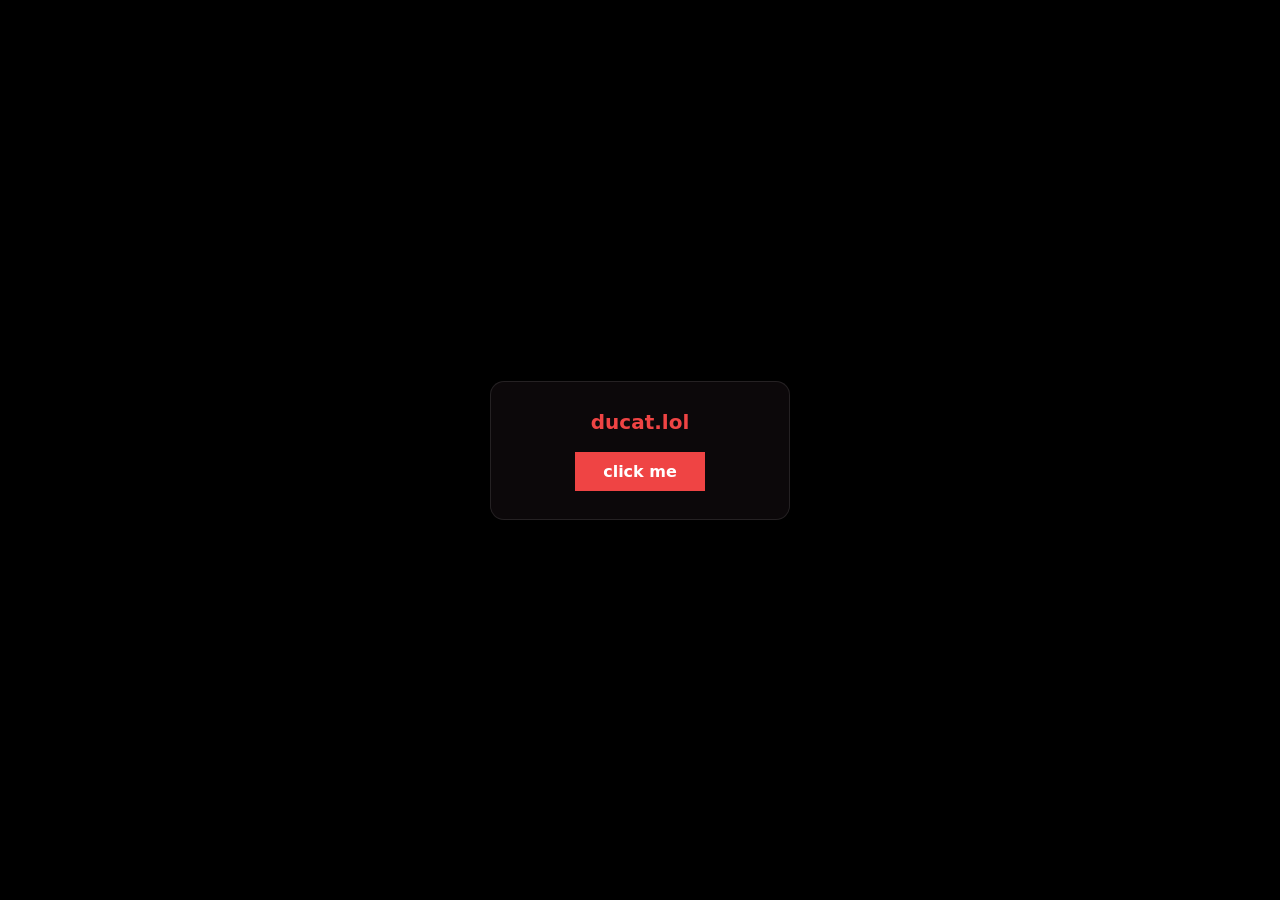
<file: index.html>
<!DOCTYPE html>
<html lang="en">
  <head>
    <meta charset="utf-8">
    <meta name="viewport" content="width=device-width,initial-scale=1">
    <title><3</title>
    <link rel="stylesheet" href="style.css">
    <style>
      .card-wrap {
        position: fixed;
        inset: 0;
        display: grid;
        place-items: center;
        padding: 20px;
        z-index: 10;
        pointer-events: none;
      }

      .card {
        pointer-events: auto;
        display: flex;
        flex-direction: column;
        align-items: center;
        gap: 18px;
        width: min(100%, 300px);
        padding: 28px 24px;
        background: rgba(14, 10, 12, 0.88);
        border: 1px solid rgba(255, 255, 255, 0.1);
        border-radius: 14px;
        font-family: "Poppins", "Trebuchet MS", system-ui, sans-serif;
      }

      .card h1 {
        margin: 0;
        font-size: 1.25rem;
        font-weight: 600;
        color: #ef4444;
      }

      .card .btn {
        padding: 10px 28px;
        background: #ef4444;
        color: #fff;
        font-weight: 600;
        text-decoration: none;
        border-radius: 0;
        transition: background-color 0.15s ease;
      }

      .card .btn:hover { background: #dc2626; }
      .card .btn:focus-visible {
        outline: 2px solid #fff;
        outline-offset: 3px;
      }
    </style>
  </head>
  <body>
    <div id="scene" aria-hidden="true"></div>

    <div class="card-wrap">
      <div class="card">
        <h1>ducat.lol</h1>
        <a class="btn" href="https://discord.gg/Ne45Y69GPQ" target="_blank" rel="noopener noreferrer">click me</a>
      </div>
    </div>

    <script>
      const scene = document.querySelector("#scene");
      const HEART_COUNT = 24;
      const HEART_FILE = "heart.svg";
      const random = (min, max) => Math.random() * (max - min) + min;

      for (let i = 0; i < HEART_COUNT; i++) {
        const heart = document.createElement("img");
        heart.className = "heart";
        heart.src = HEART_FILE;
        heart.alt = "";
        heart.draggable = false;
        heart.style.left = `${random(0, 100)}%`;
        heart.style.setProperty("--size", `${random(10, 30)}px`);
        heart.style.setProperty("--duration", `${random(24, 48)}s`);
        heart.style.setProperty("--delay", `${random(-48, 0)}s`);
        heart.style.setProperty("--sway", `${random(-35, 35)}px`);
        heart.style.setProperty("--tilt", `${random(-18, 18)}deg`);
        heart.style.setProperty("--opacity", random(0.45, 0.95));
        scene.appendChild(heart);
      }

      document.addEventListener("pointerdown", event => {
        if (event.target.closest(".card")) return;
        const count = Math.floor(random(8, 13));
        for (let i = 0; i < count; i++) {
          const angle = 2 * Math.PI * i / count + random(-0.22, 0.22);
          const distance = random(38, 105);
          const heart = document.createElement("img");
          heart.className = "burst-heart";
          heart.src = HEART_FILE;
          heart.alt = "";
          heart.draggable = false;
          heart.style.left = `${event.clientX}px`;
          heart.style.top = `${event.clientY}px`;
          heart.style.setProperty("--size", `${random(9, 21)}px`);
          heart.style.setProperty("--x", `${Math.cos(angle) * distance}px`);
          heart.style.setProperty("--y", `${Math.sin(angle) * distance}px`);
          heart.style.setProperty("--rotation", `${random(-100, 100)}deg`);
          heart.style.setProperty("--life", `${random(650, 1050)}ms`);
          scene.appendChild(heart);
          heart.addEventListener("animationend", () => heart.remove(), { once: true });
        }
      });

      document.addEventListener("selectstart", e => e.preventDefault());
      document.addEventListener("dragstart", e => e.preventDefault());
    </script>
  </body>
</html>
</file>
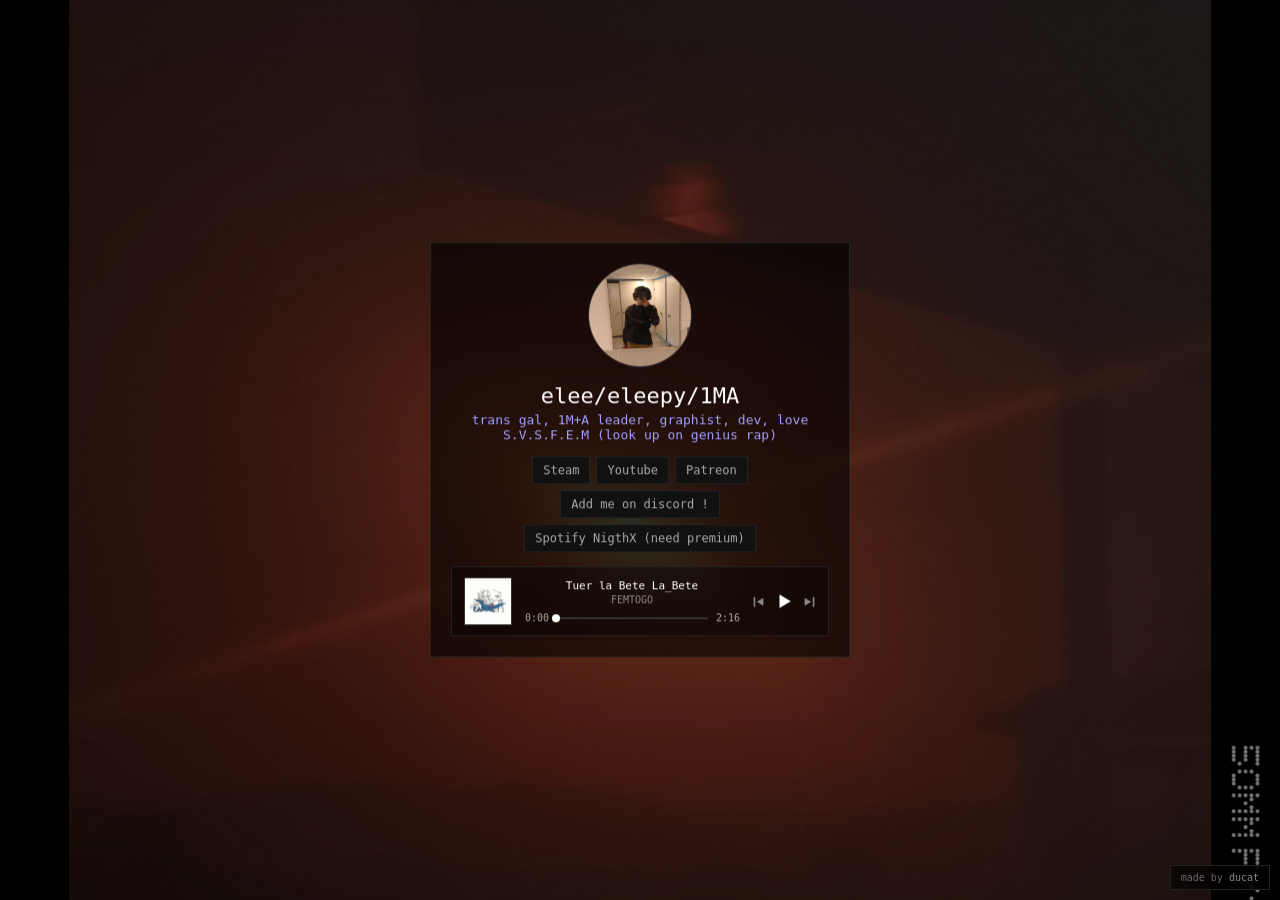
<file: elee.html>
<!DOCTYPE html>
<html lang="en">
<head>
<meta charset="UTF-8">
<meta name="viewport" content="width=device-width, initial-scale=1.0">
<title>elee.py</title>
<style>
body {
  margin: 0;
  font-family: Lucida Console, monospace;
  font-size: 14px;
  color: #ccc;
  background: #000;
  text-align: center;
  overflow: hidden;
}
#bg {
  position: fixed;
  top: 0; left: 0;
  width: 100%; height: 100%;
  z-index: -2;
}
#bg video, #bg img {
  width: 100%; height: 100%;
  object-fit: cover;
}
#overlay {
  position: fixed;
  top: 0; left: 0;
  width: 100%; height: 100%;
  background: #000;
  opacity: 0.55;
  z-index: -1;
}
#container {
  position: absolute;
  top: 50%; left: 50%;
  transform: translate(-50%, -50%);
  width: min(420px, 90vw);
  min-height: 400px;
  padding: 20px;
  border: 1px solid #222;
  background: rgba(0, 0, 0, 0.6);
  backdrop-filter: blur(6px);
  display: flex;
  flex-direction: column;
  align-items: center;
  justify-content: center;
  box-sizing: border-box;
}
#avatar {
  width: clamp(90px, 8vw, 120px);
  height: clamp(90px, 8vw, 120px);
  border-radius: 50%;
  border: 1px solid #333;
  margin-bottom: 12px;
}
#username {
  color: #fff;
  font-size: clamp(18px, 2vw, 22px);
  margin: 4px 0;
}
#bio {
  color: #a0a0ff;
  font-size: 13px;
  margin-bottom: 14px;
  text-align: center;
  padding: 0 10px;
}
#links {
  display: flex;
  flex-wrap: wrap;
  justify-content: center;
  gap: 6px;
}
#links a {
  color: #aaa;
  background: #111;
  border: 1px solid #222;
  padding: 6px 10px;
  text-decoration: none;
  font-size: 12px;
  transition: 0.2s;
}
#links a:hover {
  background: #222;
  color: #fff;
  border-color: #444;
}
#watermark {
  position: fixed;
  bottom: 10px; right: 10px;
  background: rgba(0, 0, 0, 0.6);
  border: 1px solid #222;
  padding: 6px 10px;
  font-size: 10px;
  color: #666;
  backdrop-filter: blur(4px);
}
#watermark a {
  color: #888;
  text-decoration: none;
}
#watermark a:hover { color: #fff; }

#music-player {
  margin-top: 14px;
  width: 100%;
  border: 1px solid #222;
  background: rgba(0, 0, 0, 0.4);
  padding: 10px 12px;
  display: flex;
  align-items: center;
  gap: 12px;
  box-sizing: border-box;
}
#mp-art {
  width: 46px; height: 46px;
  object-fit: cover;
  border: 1px solid #333;
  flex-shrink: 0;
}
#mp-info { flex: 1; min-width: 0; }
#mp-title {
  color: #fff;
  font-size: 11px;
  margin-bottom: 2px;
  white-space: nowrap;
  overflow: hidden;
  text-overflow: ellipsis;
}
#mp-artist {
  color: #888;
  font-size: 10px;
  margin-bottom: 7px;
  white-space: nowrap;
  overflow: hidden;
  text-overflow: ellipsis;
}
#mp-progress {
  display: flex;
  align-items: center;
  gap: 6px;
}
#mp-cur, #mp-dur {
  color: #aaa;
  font-size: 10px;
  min-width: 26px;
}
#mp-dur { text-align: right; }
#mp-track {
  flex: 1;
  height: 2px;
  background: #333;
  cursor: pointer;
  position: relative;
}
#mp-fill {
  height: 100%;
  background: #ffffff;
  width: 0%;
  pointer-events: none;
}
#mp-thumb {
  position: absolute;
  top: 50%;
  transform: translateY(-50%);
  width: 8px; height: 8px;
  border-radius: 50%;
  background: #ffffff;
  left: 0%;
  margin-left: -4px;
  pointer-events: none;
}
#mp-controls {
  display: flex;
  align-items: center;
  gap: 10px;
  flex-shrink: 0;
}
#mp-controls svg { cursor: pointer; }

@media screen and (max-width: 600px) {
  #container { width: 90vw; }
}
</style>
</head>
<body>

<div id="bg">
  <img src="pfps/elee-bg.jpg" alt="">
</div>
<div id="overlay"></div>

<audio id="mp-audio" src="pfps/elee-song.mp3" autoplay loop muted></audio>

<div id="container">
  <img id="avatar" src="pfps/elee-pfp.jpg">
  <div id="username">elee/eleepy/1MA</div> <!-- username-->
  <div id="bio">trans gal, 1M+A leader, graphist, dev, love S.V.S.F.E.M (look up on genius rap)</div> <!-- bio -->
  <div id="links">
    <a href="https://steamcommunity.com/id/ocre-elee">Steam</a> <!-- buttons that go to links -->
    <a href="https://youtube.com/@puritygd">Youtube</a> <!-- buttons that go to links -->
    <a href="https://patreon.com/eleepy">Patreon</a> <!-- buttons that go to links -->
    <a href="https://discord.gg/YddvDM4A">Add me on discord !</a>
    <a href="https://stormprvt.netlify.app/">Spotify NigthX (need premium)</a>
  </div>

  <div id="music-player">
    <img id="mp-art" src="pfps/cover.png" alt="">
    <div id="mp-info">
      <div id="mp-title">Tuer la Bete La_Bete</div> <!-- change song/artist name herw -->
      <div id="mp-artist">FEMTOGO</div>
      <div id="mp-progress">
        <span id="mp-cur">0:00</span>
        <div id="mp-track">
          <div id="mp-fill"></div>
          <div id="mp-thumb"></div>
        </div>
        <span id="mp-dur">0:00</span>
      </div>
    </div>
    <div id="mp-controls">
      <svg id="mp-prev" width="13" height="13" viewBox="0 0 16 16" fill="#888">
        <path d="M2 2h2v12H2zM14 3L6 8l8 5z"/>
      </svg>
      <svg id="mp-play" width="18" height="18" viewBox="0 0 16 16" fill="#fff">
        <path d="M4 2l10 6-10 6z"/>
      </svg>
      <svg id="mp-next" width="13" height="13" viewBox="0 0 16 16" fill="#888">
        <path d="M12 2h2v12h-2zM2 3l8 5-8 5z"/>
      </svg>
    </div>
  </div>
</div>

<div id="watermark">
  made by <a href="https://ducat.lol" target="_blank">ducat</a> <!-- pls dont delete watermark -->
</div>

<script>
  const audio  = document.getElementById('mp-audio');
  const mCurEl = document.getElementById('mp-cur');
  const mDurEl = document.getElementById('mp-dur');
  const mFill  = document.getElementById('mp-fill');
  const mThumb = document.getElementById('mp-thumb');
  const mBtn   = document.getElementById('mp-play');
  const mTrack = document.getElementById('mp-track');
  const mPrev  = document.getElementById('mp-prev');
  const mNext  = document.getElementById('mp-next');

  const pauseIcon = `<rect x="3" y="2" width="3" height="12" rx="1"/><rect x="10" y="2" width="3" height="12" rx="1"/>`;
  const playIcon  = `<path d="M4 2l10 6-10 6z"/>`;

  function fmt(s) {
    s = Math.floor(s);
    return Math.floor(s / 60) + ':' + (s % 60 < 10 ? '0' : '') + (s % 60);
  }

  audio.muted = false;

  audio.play().then(() => {
    mBtn.innerHTML = pauseIcon;
  }).catch(() => {
    document.addEventListener('click', () => {
      audio.muted = false;
      audio.play();
      mBtn.innerHTML = pauseIcon;
    }, { once: true });
  });

  audio.addEventListener('loadedmetadata', () => {
    mDurEl.textContent = fmt(audio.duration);
  });

  audio.addEventListener('timeupdate', () => {
    const pct = (audio.currentTime / audio.duration * 100).toFixed(2) + '%';
    mFill.style.width = pct;
    mThumb.style.left = pct;
    mCurEl.textContent = fmt(audio.currentTime);
  });

  mBtn.addEventListener('click', () => {
    if (audio.paused) {
      audio.play();
      mBtn.innerHTML = pauseIcon;
    } else {
      audio.pause();
      mBtn.innerHTML = playIcon;
    }
  });

  mTrack.addEventListener('click', e => {
    const r = mTrack.getBoundingClientRect();
    audio.currentTime = Math.max(0, Math.min(1, (e.clientX - r.left) / r.width)) * audio.duration;
  });

  [mPrev, mNext].forEach(b => {
    b.addEventListener('mouseover', () => b.style.fill = '#fff');
    b.addEventListener('mouseout',  () => b.style.fill = '#888');
  });
  mBtn.addEventListener('mouseover', () => mBtn.style.fill = '#fff');
  mBtn.addEventListener('mouseout', () => mBtn.style.fill = '#d0d0d0');
</script>

</body>
</html>
</file>
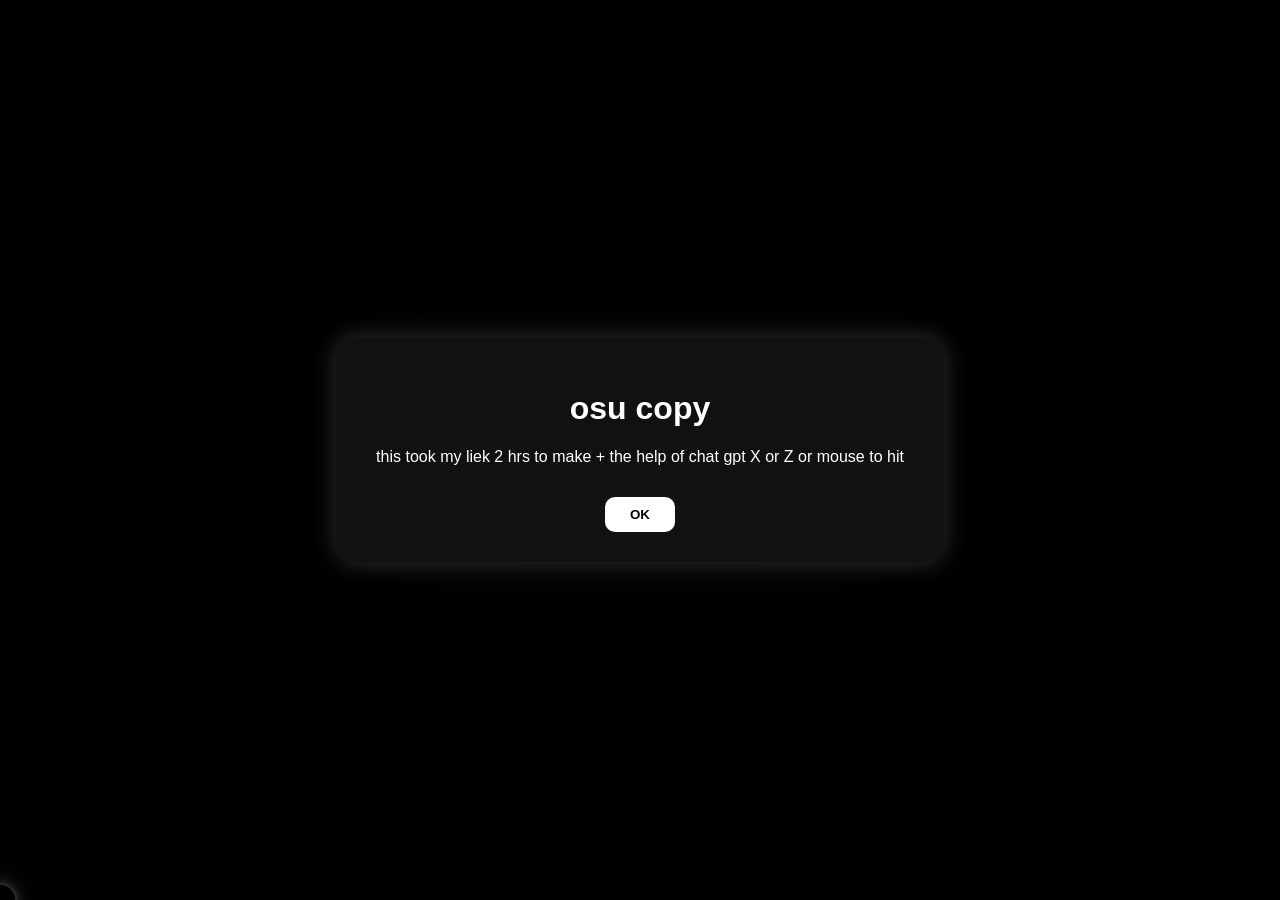
<file: projects/osu.html>
<!DOCTYPE html>
<html lang="en">
<head>
  <meta charset="UTF-8">
  <meta name="viewport" content="width=device-width, initial-scale=1.0">
  <title>osu</title>

  <link rel="stylesheet" href="osu.css">
</head>

<body>

<div id="startModal">
  <div class="modal-box">
    <h1>osu copy</h1>
    <p>
this took my liek 2 hrs to make + the help of chat gpt
X or Z or mouse to hit
    </p>
    <button id="startBtn">OK</button>
  </div>
</div>

<div id="game"></div>
<div id="cursor"></div>

<script src="osu.js"></script>
</body>
</html>
</file>
<file: style.css>
* {
  box-sizing: border-box;
}
html,
body {
  width: 100%;
  height: 100%;
  margin: 0;
  overflow: hidden;
  background: #000;
  cursor: crosshair;
}
.scene {
  position: fixed;
  inset: 0;
  overflow: hidden;
  pointer-events: none;
}
.heart {
  position: absolute;
  top: -40px;
  width: var(--size);
  height: var(--size);
  object-fit: contain;
  image-rendering: pixelated;
  opacity: var(--opacity);
  animation: fall var(--duration) linear infinite;
  animation-delay: var(--delay);
  will-change: transform;
}
.burst-heart {
  position: absolute;
  width: var(--size);
  height: var(--size);
  object-fit: contain;
  image-rendering: pixelated;
  animation: burst var(--life) cubic-bezier(0.12, 0.7, 0.25, 1) forwards;
  will-change: transform, opacity;
}
@keyframes burst {
  0% {
    transform: translate(-50%, -50%) scale(0.35) rotate(0);
    opacity: 1;
  }
  70% {
    opacity: 1;
  }
  100% {
    transform: translate(calc(-50% + var(--x)), calc(-50% + var(--y)))
      scale(0.9) rotate(var(--rotation));
    opacity: 0;
  }
}
@keyframes fall {
  from {
    transform: translate3d(0, -40px, 0) rotate(var(--tilt));
  }
  to {
    transform: translate3d(var(--sway), calc(100vh + 80px), 0)
      rotate(calc(var(--tilt) + 35deg));
  }
}
@media (prefers-reduced-motion: reduce) {
  .heart {
    animation-duration: 90s;
  }
  .burst-heart {
    animation-duration: 250ms;
  }
}
* {
  user-select: none;
  -webkit-user-select: none;
  -webkit-user-drag: none;
}

img {
  pointer-events: none;
  user-select: none;
  -webkit-user-drag: none;
}
</file>
<file: projects/osu.css>
body {
  margin: 0;
  overflow: hidden;
  background: radial-gradient(circle, #0a0a0a, #000);
  cursor: none;
  font-family: Arial, sans-serif;
}

#game {
  position: relative;
  width: 100vw;
  height: 100vh;
}


.circle {
  position: absolute;
  width: 80px;
  height: 80px;
  border: 4px solid white;
  border-radius: 50%;
  transform: translate(-50%, -50%);
  box-shadow: 0 0 15px white, 0 0 40px rgba(255,255,255,0.6);
}


.approach {
  position: absolute;
  width: 120px;
  height: 120px;
  border: 2px solid white;
  border-radius: 50%;
  transform: translate(-50%, -50%);
  animation: shrink 1s linear forwards;
  opacity: 0.7;
  pointer-events: none;
}


#cursor {
  position: fixed;
  width: 30px;
  height: 30px;
  border: 3px solid white;
  border-radius: 50%;
  pointer-events: none;
  transform: translate(-50%, -50%);
  box-shadow: 0 0 10px white, 0 0 25px rgba(255,255,255,0.7);
}

#cursor.click {
  transform: translate(-50%, -50%) scale(0.75);
}


.hit-text {
  position: absolute;
  color: white;
  font-weight: bold;
  pointer-events: none;
  transform: translate(-50%, -50%);
  animation: floatUp 0.8s ease-out forwards;
  text-shadow: 0 0 10px white, 0 0 25px white;
}

#startModal {
  position: fixed;
  top: 0;
  left: 0;
  width: 100%;
  height: 100%;
  background: rgba(0,0,0,0.85);
  display: flex;
  align-items: center;
  justify-content: center;
  z-index: 999;
}

.modal-box {
  background: #111;
  padding: 30px 40px;
  border-radius: 20px;
  text-align: center;
  color: white;
  box-shadow: 0 0 25px rgba(255,255,255,0.2);
}

.modal-box button {
  margin-top: 15px;
  padding: 10px 25px;
  border: none;
  border-radius: 10px;
  background: white;
  color: black;
  font-weight: bold;
  cursor: pointer;
}

@keyframes floatUp {
  0% { opacity: 1; transform: translate(-50%, -50%) scale(1); }
  100% { opacity: 0; transform: translate(-50%, -120%) scale(1.5); }
}

@keyframes shrink {
  from { transform: translate(-50%, -50%) scale(2); opacity: 0.25; }
  to { transform: translate(-50%, -50%) scale(0.66); opacity: 1; }
}
</file>
